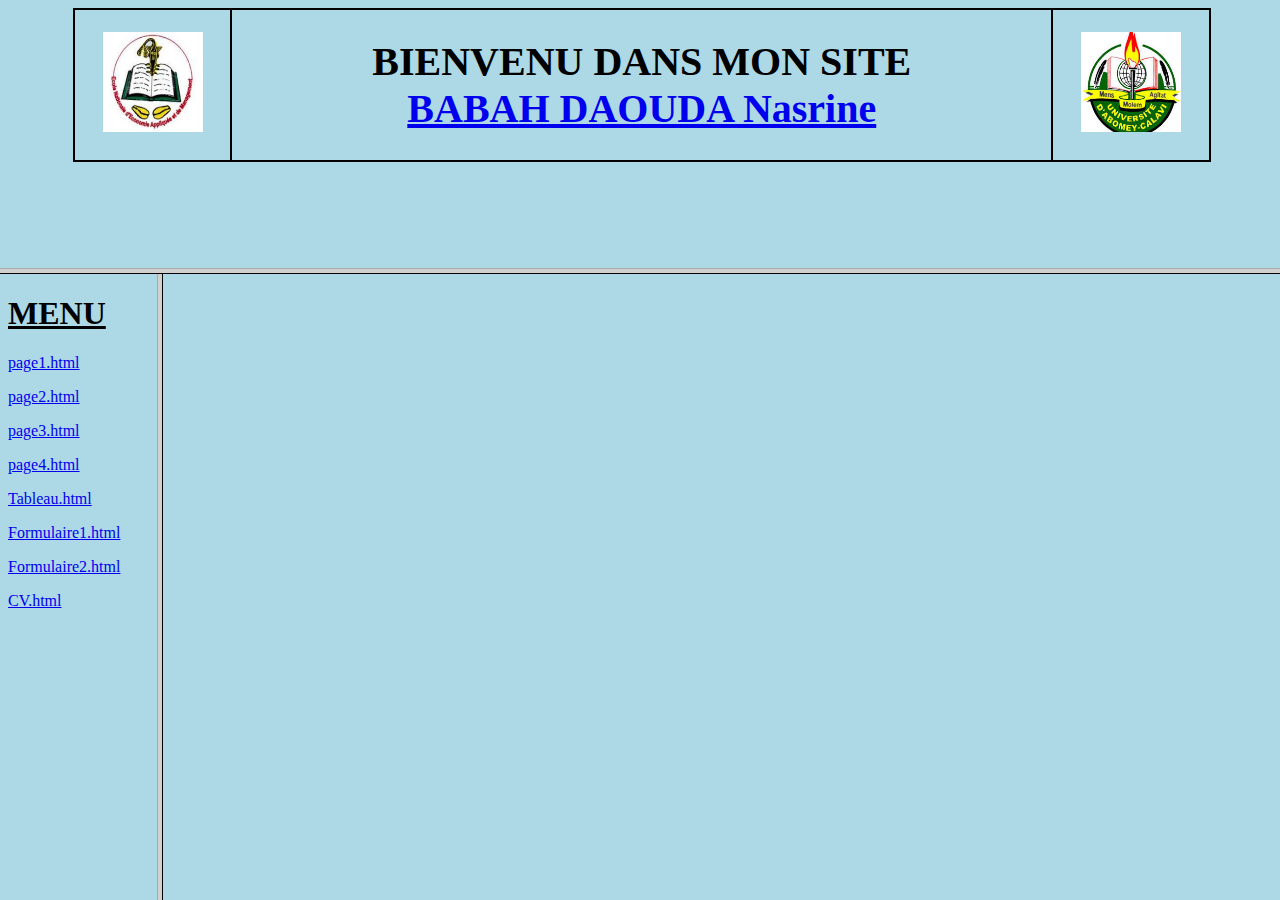
<file: index.html>
<!DOCTYPE html>
<html lang="fr">
<head>
  <meta charset="UTF-8">
  <meta name="viewport" content="width=device-width, initial-scale=1.0">
  <title>Document</title>
<link rel="stylesheet" href="D.css">
</head>
  <FRAMESET ROWS="30%,70%"> 
    <FRAME SRC="A.html" style="background-color: lightblue;"/> 
       <FRAMESET COLS="13%,92%"> 
          <FRAME SRC="B.html" style="background-color: lightblue;"> 
          <FRAME SRC="contenuc.html" name="contenuc" style="background-color: lightblue;"> 
       </FRAMESET> 
  </FRAMESET> 

</html>
</file>
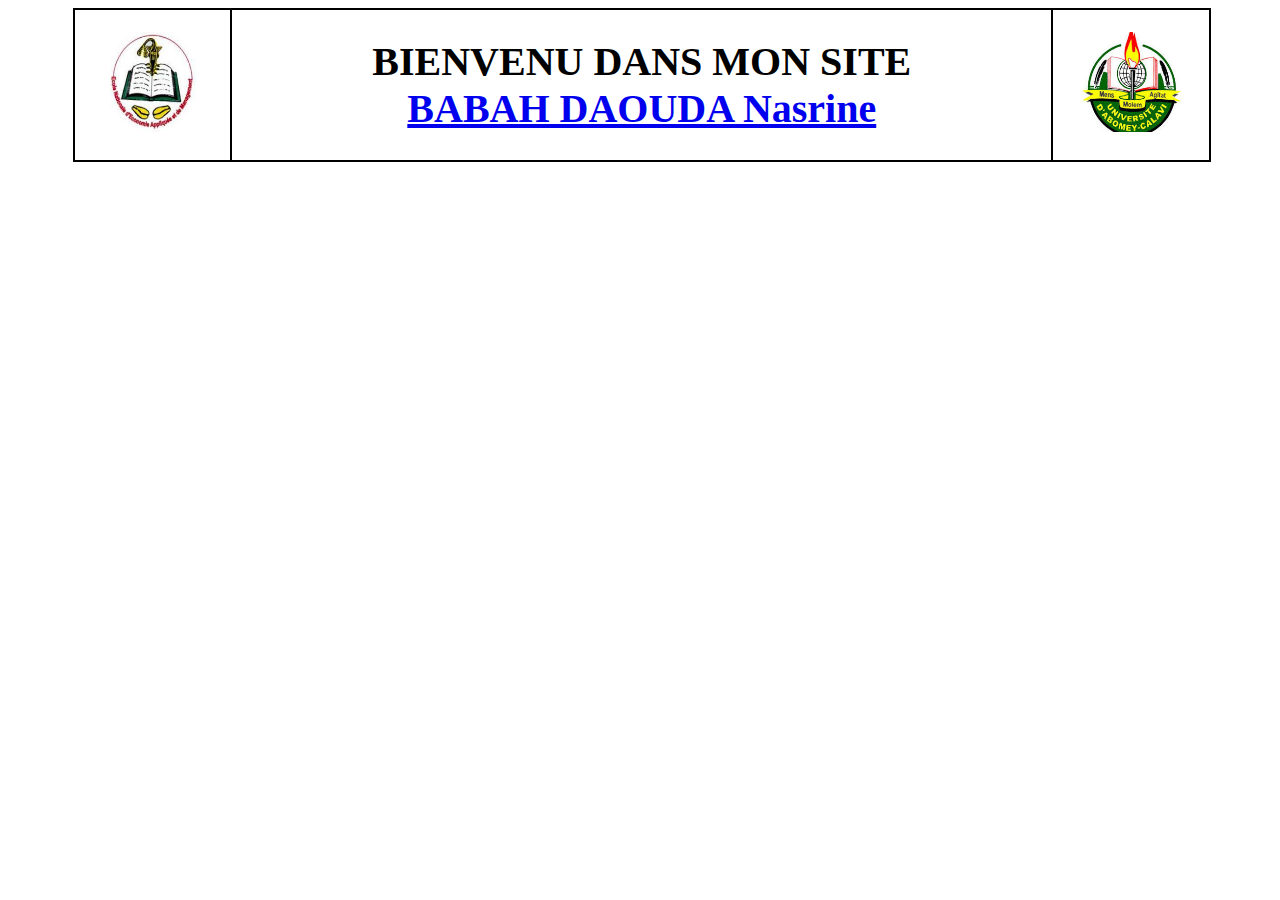
<file: A.html>
<!DOCTYPE html>
<html lang="fr">
<head>
	<meta charset="UTF-8">
	<meta name="viewport" content="width=device-width, initial-scale=1.0">
	<title>Document</title>
	<link rel="stylesheet" href="D.css">
</head>
<body>
	<table border="4">
 	 <tr>  
 	 	 <th><a href="https://eneam.uac.bj"><img src="loga ENEAM.jpg" alt=LogoENEAM height="100" width="100"/></a></th>
         <th><h1>BIENVENU DANS MON SITE <br/> <a href="#00">BABAH DAOUDA Nasrine</a> </h1></th>
         <th><a href="https://portail.uac.bj"><img src="Logo uac.jpg" alt=LogodeUAC height="100"width="100" /></a></th>
 	 </tr>
	</table>
</body>
</html>
</file>
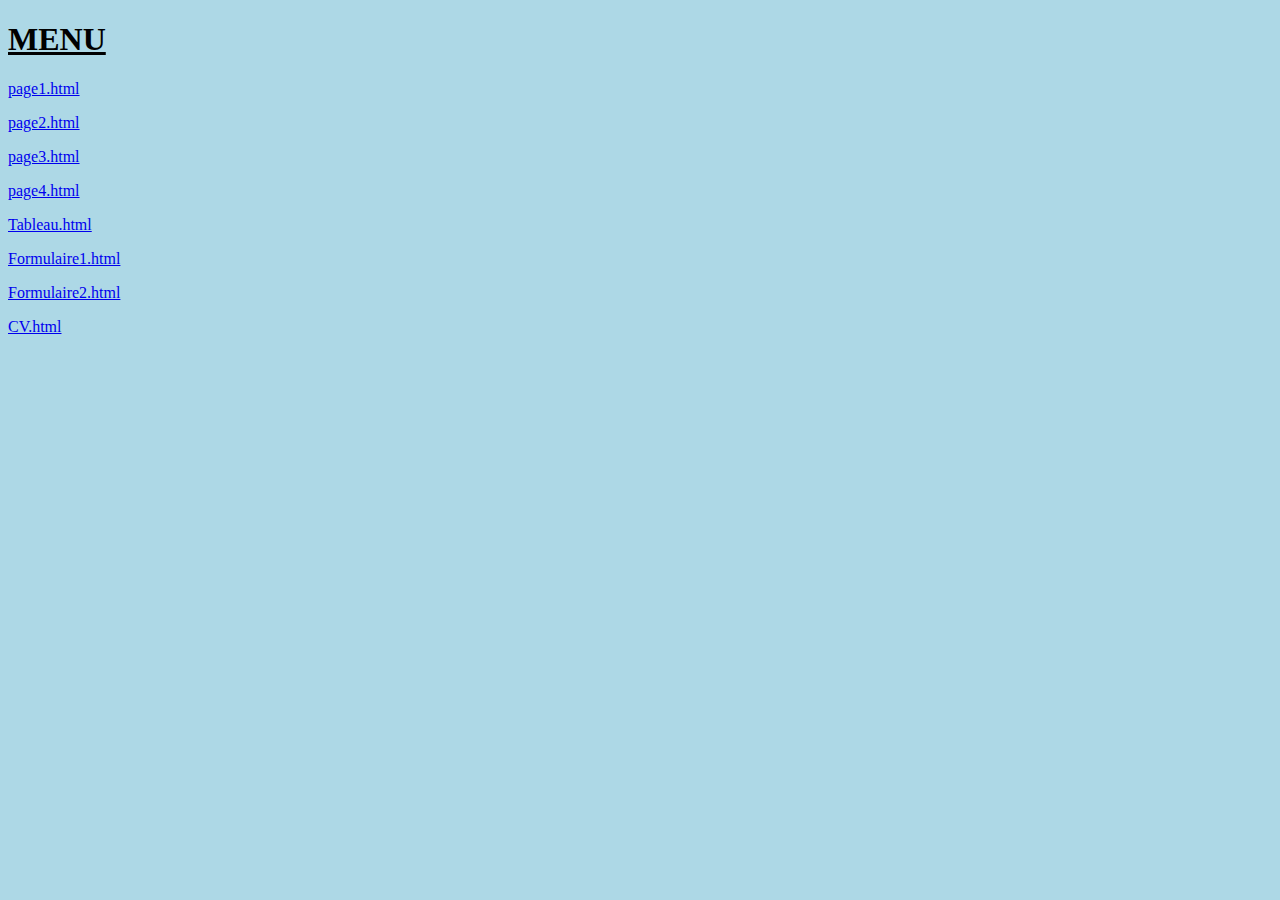
<file: B.html>
<!DOCTYPE html>
<html>
<body style="background-color: rgb(173, 216, 230);">
    <h1><strong style="text-decoration: underline;">MENU</strong></h1>
    <p><a href="Page1.html" target="contenuc">page1.html</a></p>
    <p><a href="page2.html" target="contenuc">page2.html</a></p>
    <p><a href="page3.html" target="contenuc">page3.html</a></p>
    <p><a href="page4.html" target="contenuc">page4.html</a></p>
    <p><a href="Tableau.html" target="contenuc">Tableau.html</a></p>
    <p><a href="Formulaire1.html" target="contenuc">Formulaire1.html</a></p>
    <p><a href="Formulaire2.html" target="contenuc">Formulaire2.html</a></p>
    <p><a href="CV.html"target="contenuc">CV.html</a></p>
</body>
</html>
</file>
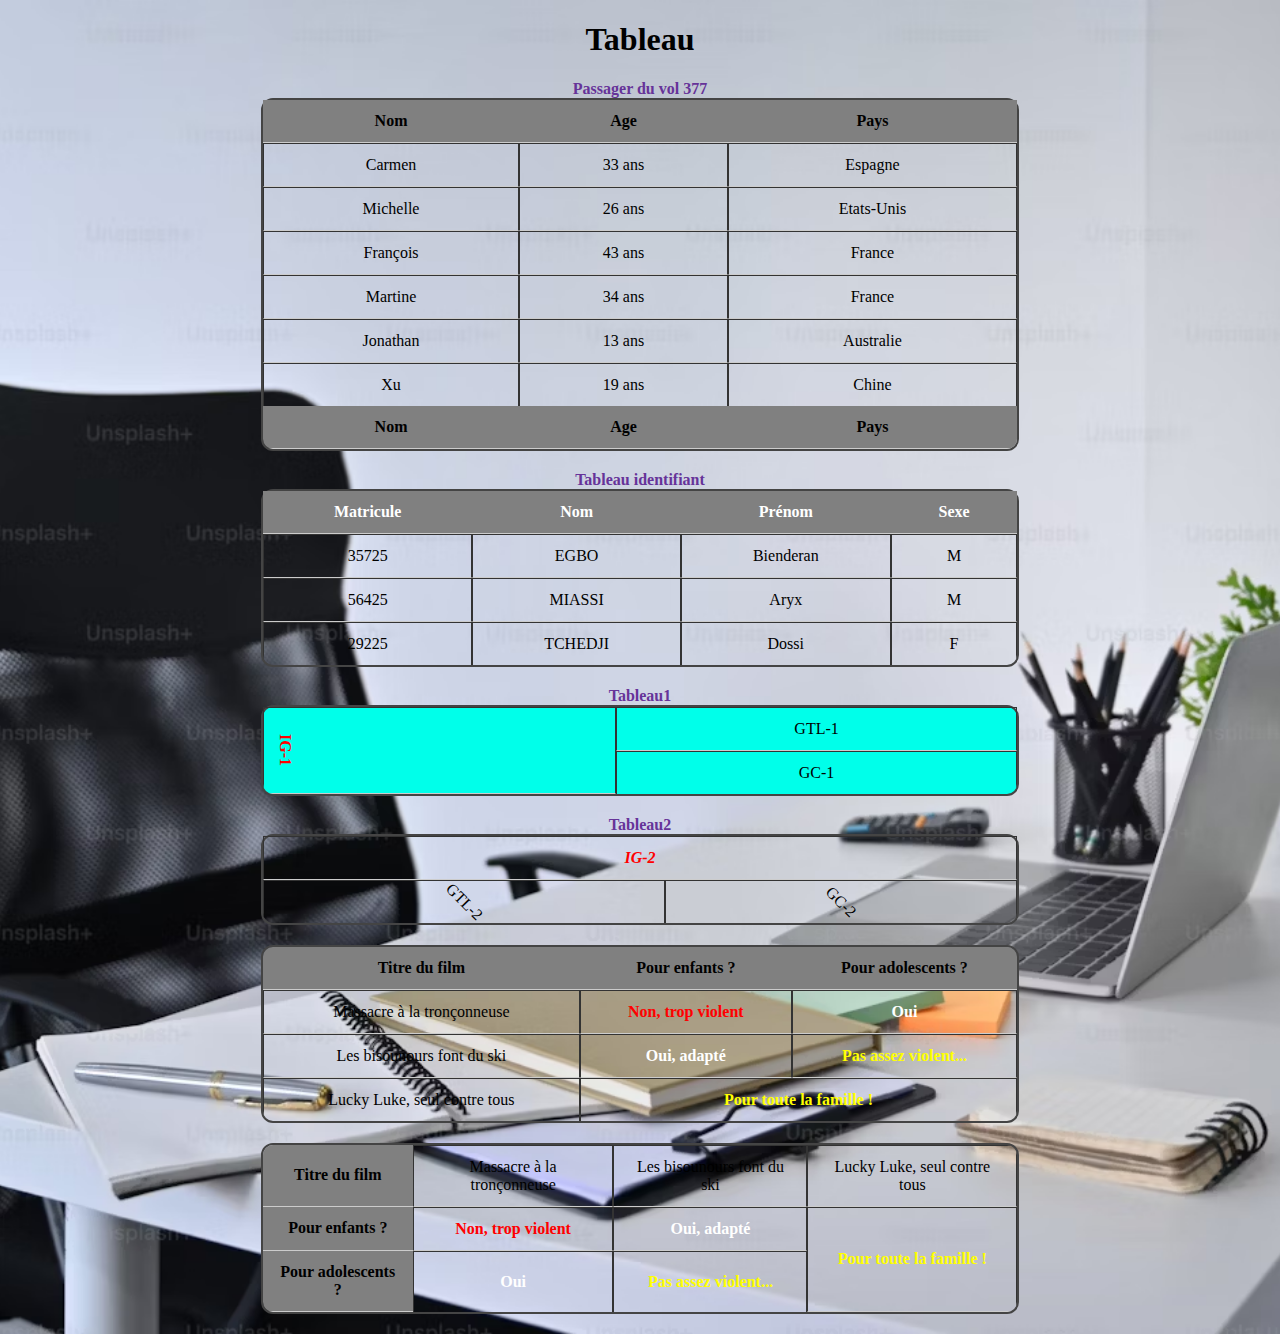
<file: Tableau.html>
<!DOCTYPE html> <html lang="fr"> <head> <meta charset="UTF-8"> <title>Page avec un Tableau</title> <style> 
    td { border: 1px solid #333; padding:
     10px; text-align: center; } th { background-color: gray; }
  body {background-image: url(img3.avif); 
    background-size: cover;             
    background-repeat: no-repeat;
    background-position: center center;}
</style> </head> 
<body> 
  <h1 style="text-align:center;">Tableau</h1>
<table>
    <caption><strong style="color:rebeccapurple;">Passager du vol 377</strong></caption> 
     
    <thead> <!-- En-tête du tableau --> 
    <tr>  
      <th>Nom</th> 
        <th>Age</th> 
        <th>Pays</th>
    </tr> 
    </thead> 
    <tfoot> <!-- Pied de tableau --> 
        <style>
            table {
              border-collapse: collapse; 
              width: 60%;
              margin: 20px auto;
              border: 4px solid #007BFF; 
            }
        
            th, td {
              padding: 10px;
              text-align: center;
            }
          </style>
        <tr> 
        <th>Nom</th> 
        <th>Age</th> 
        <th>Pays</th> 
        </tr> 
        </tfoot>  
    <tbody> <!-- Corps du tableau --> 
    <tr> 
    <td>Carmen</td> 
    <td>33 ans</td> 
    <td>Espagne</td> 
    </tr> 
    <tr> 
    <td>Michelle</td> 
    <td>26 ans</td> 
    <td>Etats-Unis</td> 
    </tr>
    <tr>  
        <td>François</td> 
        <td>43 ans</td> 
        <td>France</td> 
     </tr> 
        <tr> 
        <td>Martine</td> 
        <td>34 ans</td> 
        <td>France</td> 
        </tr> 
        <tr> 
        <td>Jonathan</td> 
        <td>13 ans</td> 
        <td>Australie</td> 
        </tr> 
        <tr> 
        <td>Xu</td> 
        <td>19 ans</td> 
        <td>Chine</td> 
        </tr> 
        </tbody>
     </border-style:solid >   
    </table>

 <table>
 <caption><strong style="color:rebeccapurple ;">Tableau identifiant</strong></caption>
 <thead> <!-- En-tête du tableau --> 
    <tr> 
    <th><strong style="color:white ;">Matricule</strong></th>    
    <th><strong style="color:white ;">Nom</strong></th> 
    <th><strong style="color:white ;">Prénom</strong></th> 
    <th><strong style="color:white ;">Sexe</strong></th> 
    </tr> 
    </thead> 
 <tbody> <!-- Corps du tableau --> 
    <tr> 
    <td>35725</td> 
    <td>EGBO</td> 
    <td>Bienderan</td>
    <td>M</td> 
    </tr> 
    <tr> 
    <td>56425</td> 
    <td>MIASSI</td> 
    <td>Aryx</td> 
    <td>M</td>
    </tr>
    <tr>  
        <td>29225</td> 
        <td>TCHEDJI</td> 
        <td>Dossi</td> 
        <td>F</td>
     </tr> 
</table>        


<table style="background-color: rgb(0, 255, 234);">
    <caption><strong style="color:rebeccapurple ;">Tableau1</strong></caption>
    <tr>
     <td rowspan="2"><strong style="color:red"><div style="writing-mode: vertical-rl; text-orientation: mixed;">
    IG-1</div> </strong></td>  
     <td>GTL-1</td>
    </tr>
    <tr>
        <td>GC-1</td>
    </tr> 
</table>


<style>
  table {
    border-collapse: separate; 
    border-spacing: 0;
    border: 2px solid #444;
    border-radius: 12px; 
    overflow: hidden; 
  }
  th, td {
    padding: 12px;
    border-bottom: 1px solid #ccc;
  }

  tr:last-child td {
    border-bottom: none; 
  }
  </style>  
<table>
  <caption><strong style="color:rebeccapurple ;">Tableau2</strong></caption>
  <tr>
  <td colspan="2" ><em><strong style="color:red ;">IG-2</strong></em></td>
  </tr>
  <tr>
    <td><div style="transform: rotate(45deg); display: inline-block;">GTL-2</div></td>
    <td><div style="transform: rotate(45deg); display: inline-block;">GC-2</div></td>
  </div>
   </tr> 
  
</table>



<table> 
    <tr> 
    <th>Titre du film</th> 
    <th>Pour enfants ?</th> 
    <th>Pour adolescents ?</th> 
    </tr> 
    <tr> 
    <td>Massacre à la tronçonneuse</td> 
    <td><strong style="color:red ;">Non, trop violent</strong></td> 
    <td><strong style="color:white ;">Oui</strong></td> 
    </tr> 
    <tr> 
    <td>Les bisounours font du ski</td> 
    <td><strong style="color:white ;">Oui, adapté</strong></td> 
    <td><strong style="color:yellow ;">Pas assez violent...</strong></td> 
    </tr> 
    <tr> 
    <td>Lucky Luke, seul contre tous</td> 
    <td colspan="2"><strong style="color:yellow ;">Pour toute la famille !</strong></td> 
    </tr> 
    </table> 
    <table> 
        <tr> 
        <th>Titre du film</th> 
        <td>Massacre à la tronçonneuse</td> 
        <td>Les bisounours font du ski</td> 
        <td>Lucky Luke, seul contre tous</td> 
        </tr> 
        <tr> 
        <th>Pour enfants ?</th> 
        <td><strong style="color:red ;">Non, trop violent</strong></td> 
        <td><strong style="color:white ;">Oui, adapté</strong></td> 
        <td rowspan="2"><strong style="color:yellow ;">Pour toute la famille !</strong></td> 
        </tr> 
        <tr> 
        <th>Pour adolescents ?</th> 
        <td><strong style="color:white ;">Oui</strong></td> 
        <td><strong style="color:yellow ;">Pas assez violent...</strong></td> 
        </tr>
        </table>
        
        </body>
        </html>
</file>
<file: D.css>
table{
    border-collapse: collapse;
    border: 2px solid black;
    justify-content: center;
    padding: 10%;
    width: 90%;
    height: 10%;
    text-align: center;
    align-items: flex-start;
    font-size: 20px;
    margin-left: 65px;
}
th{
    border-collapse: collapse;
    border: 2px solid black;
    text-align: center;

}
</file>
